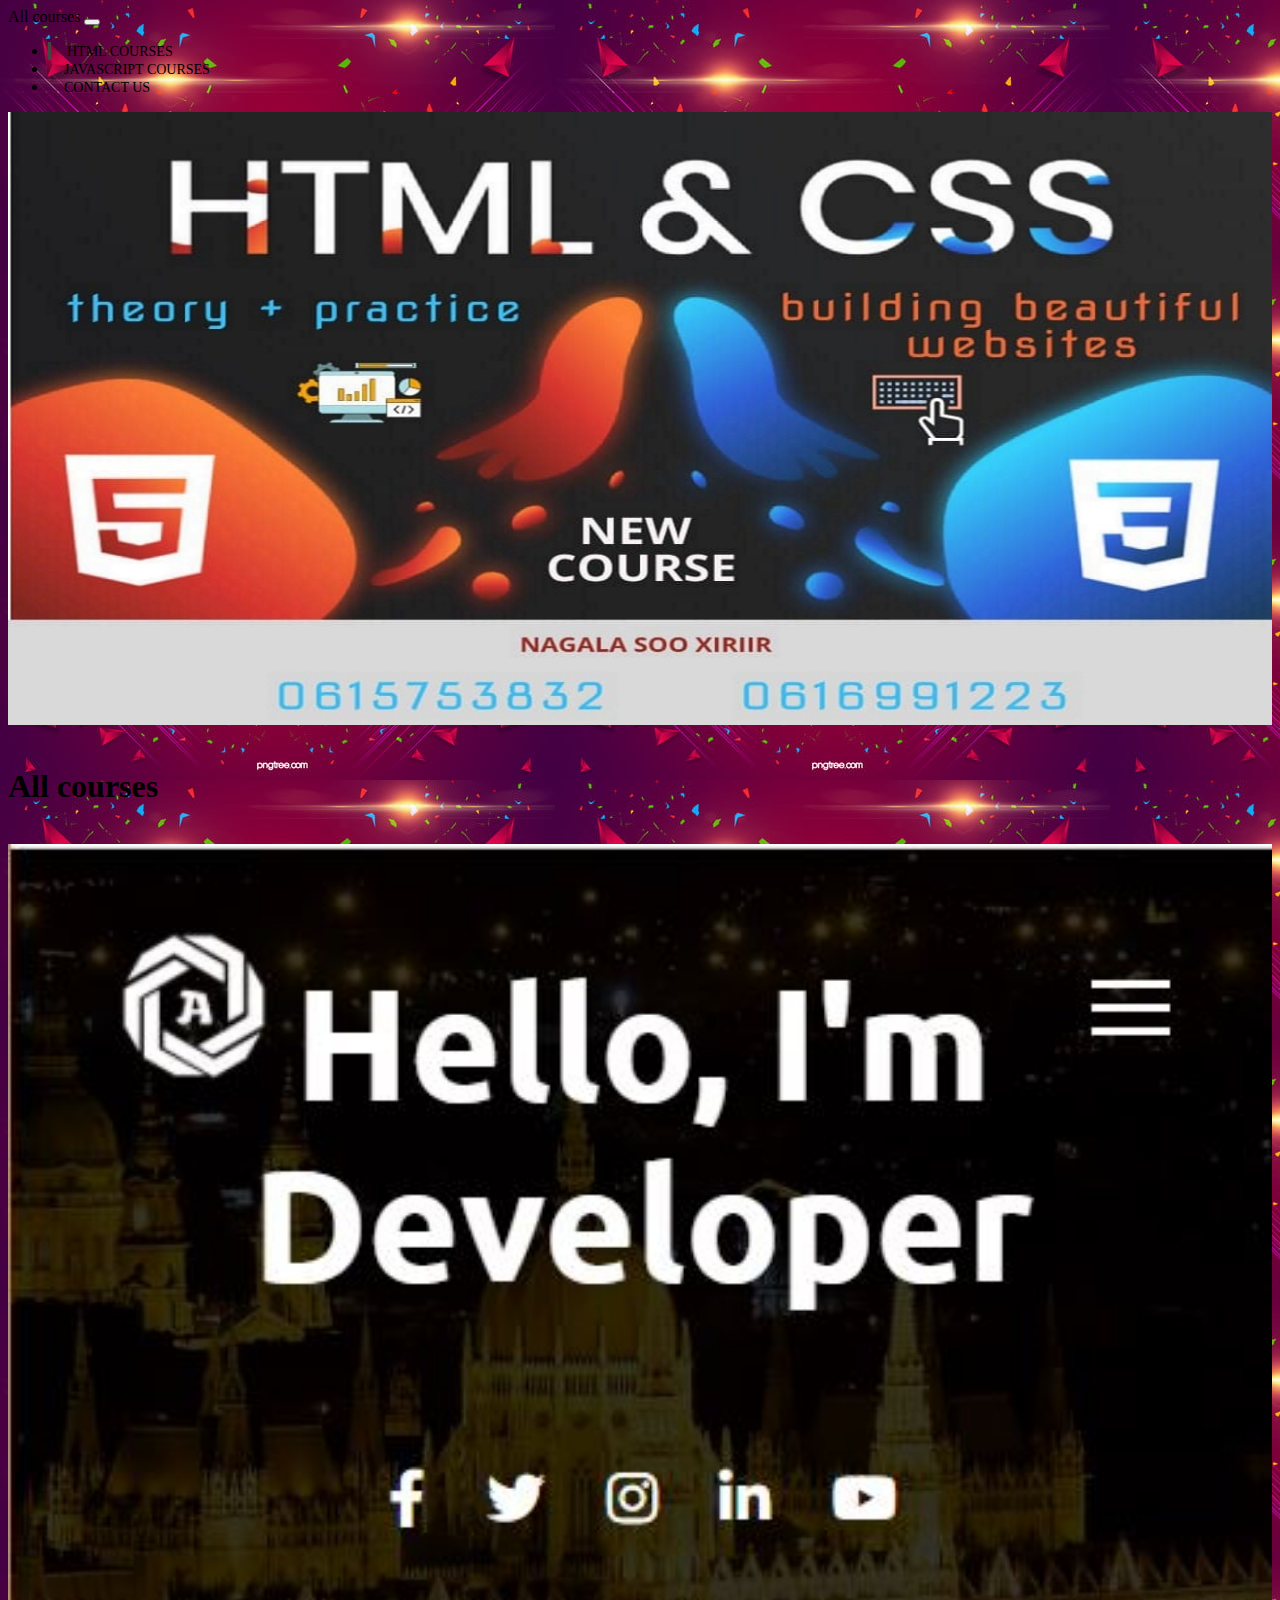
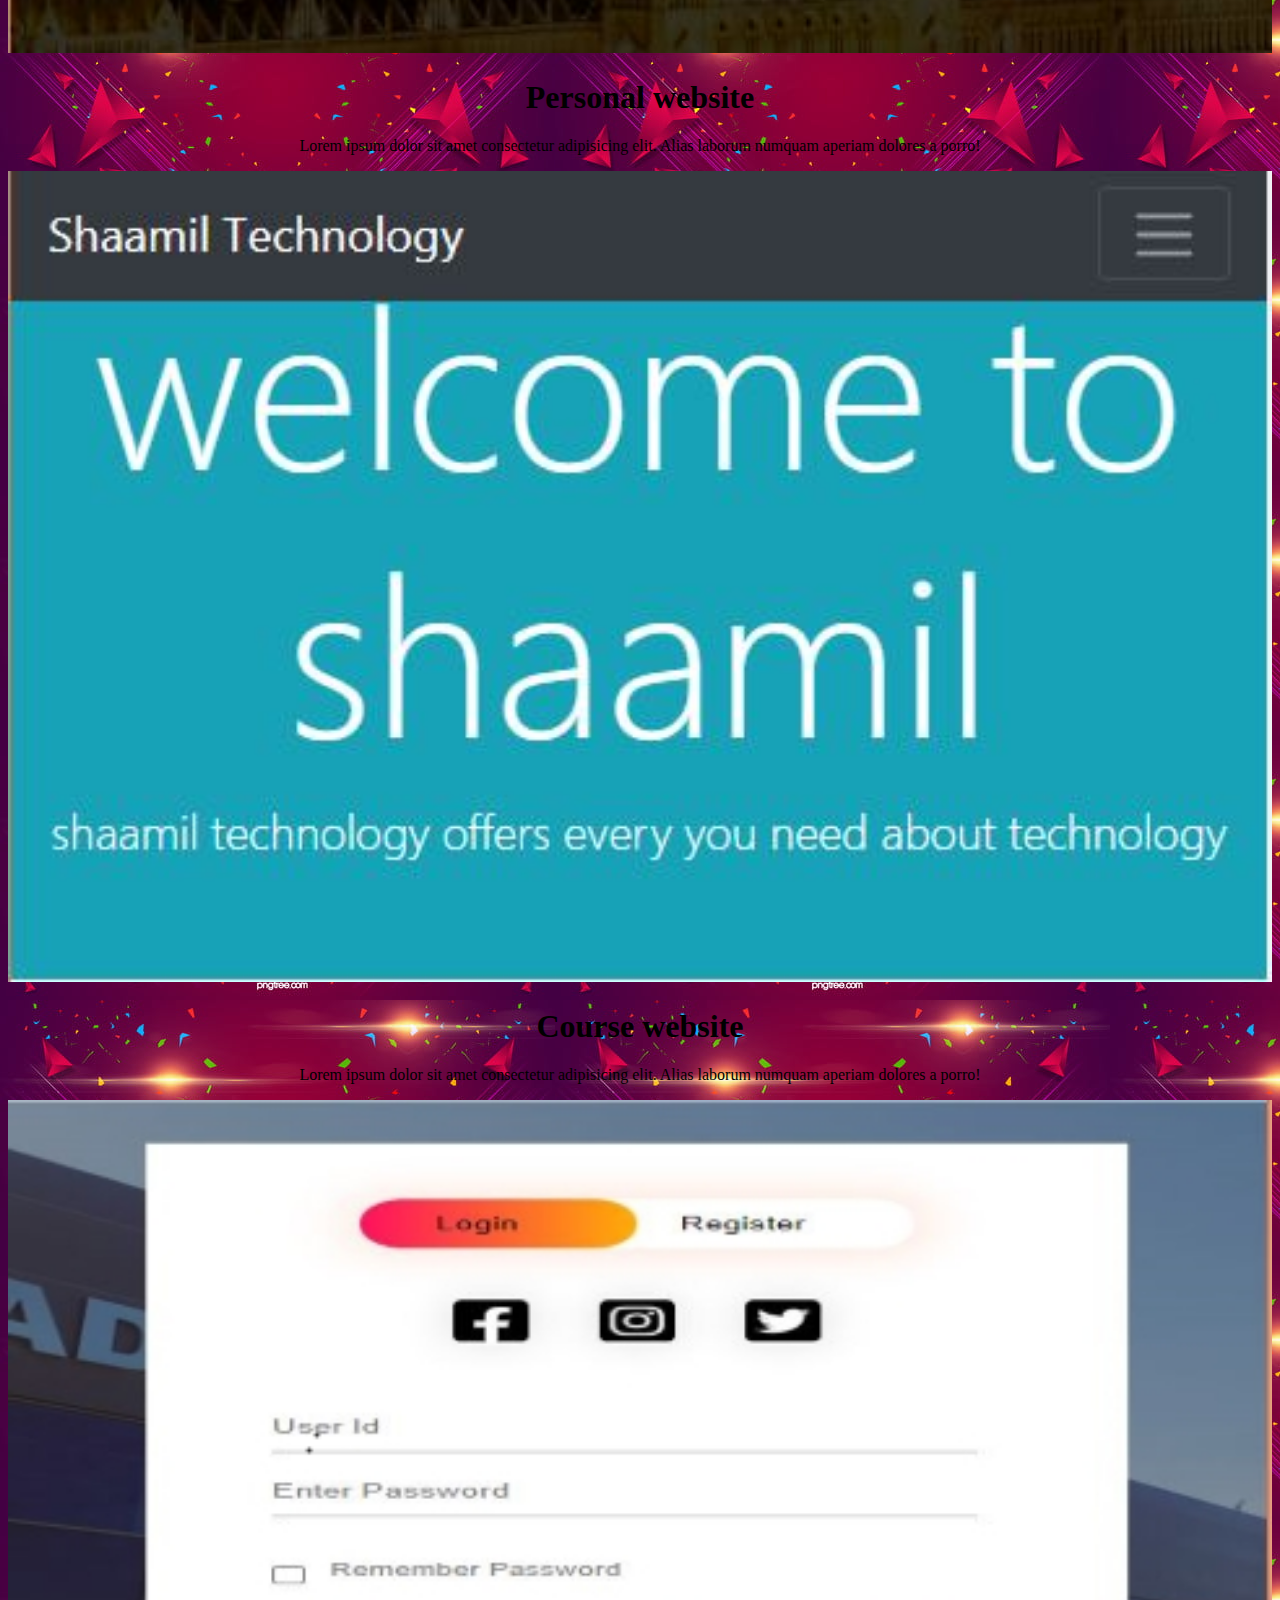
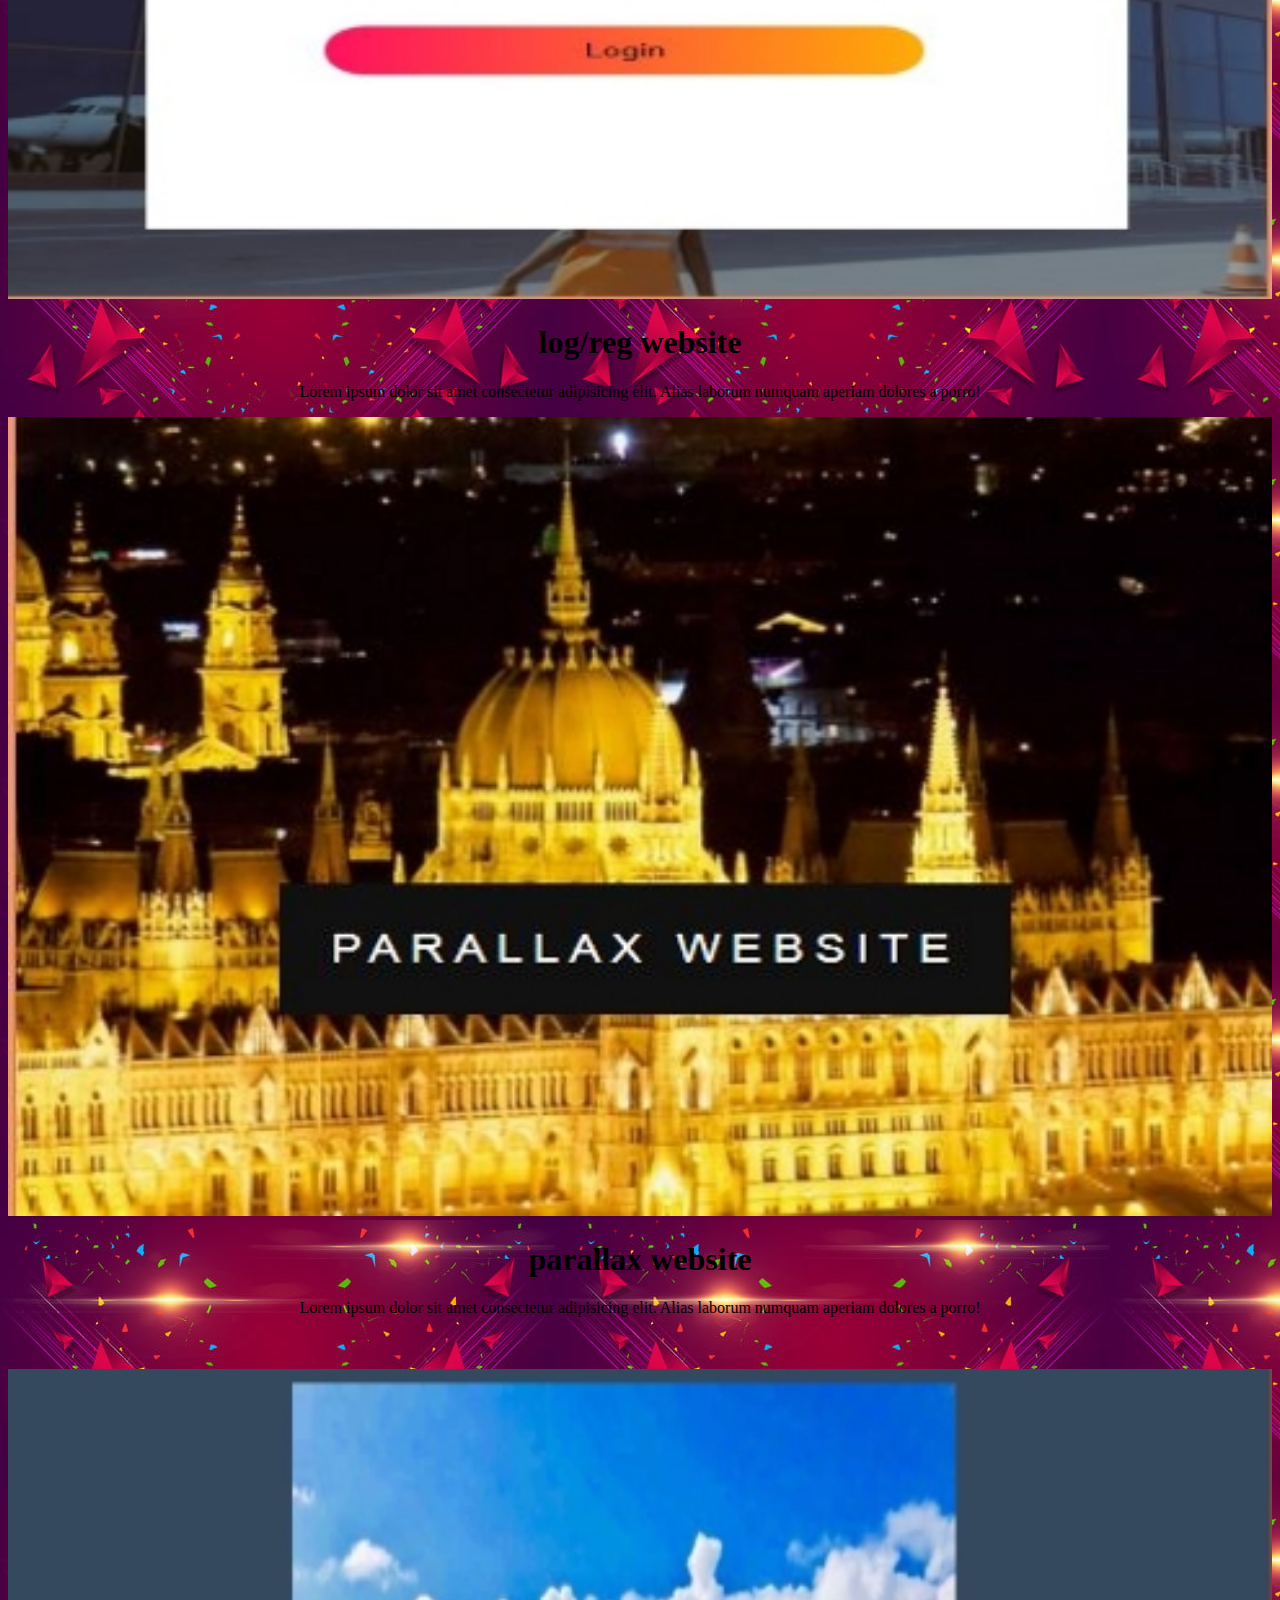
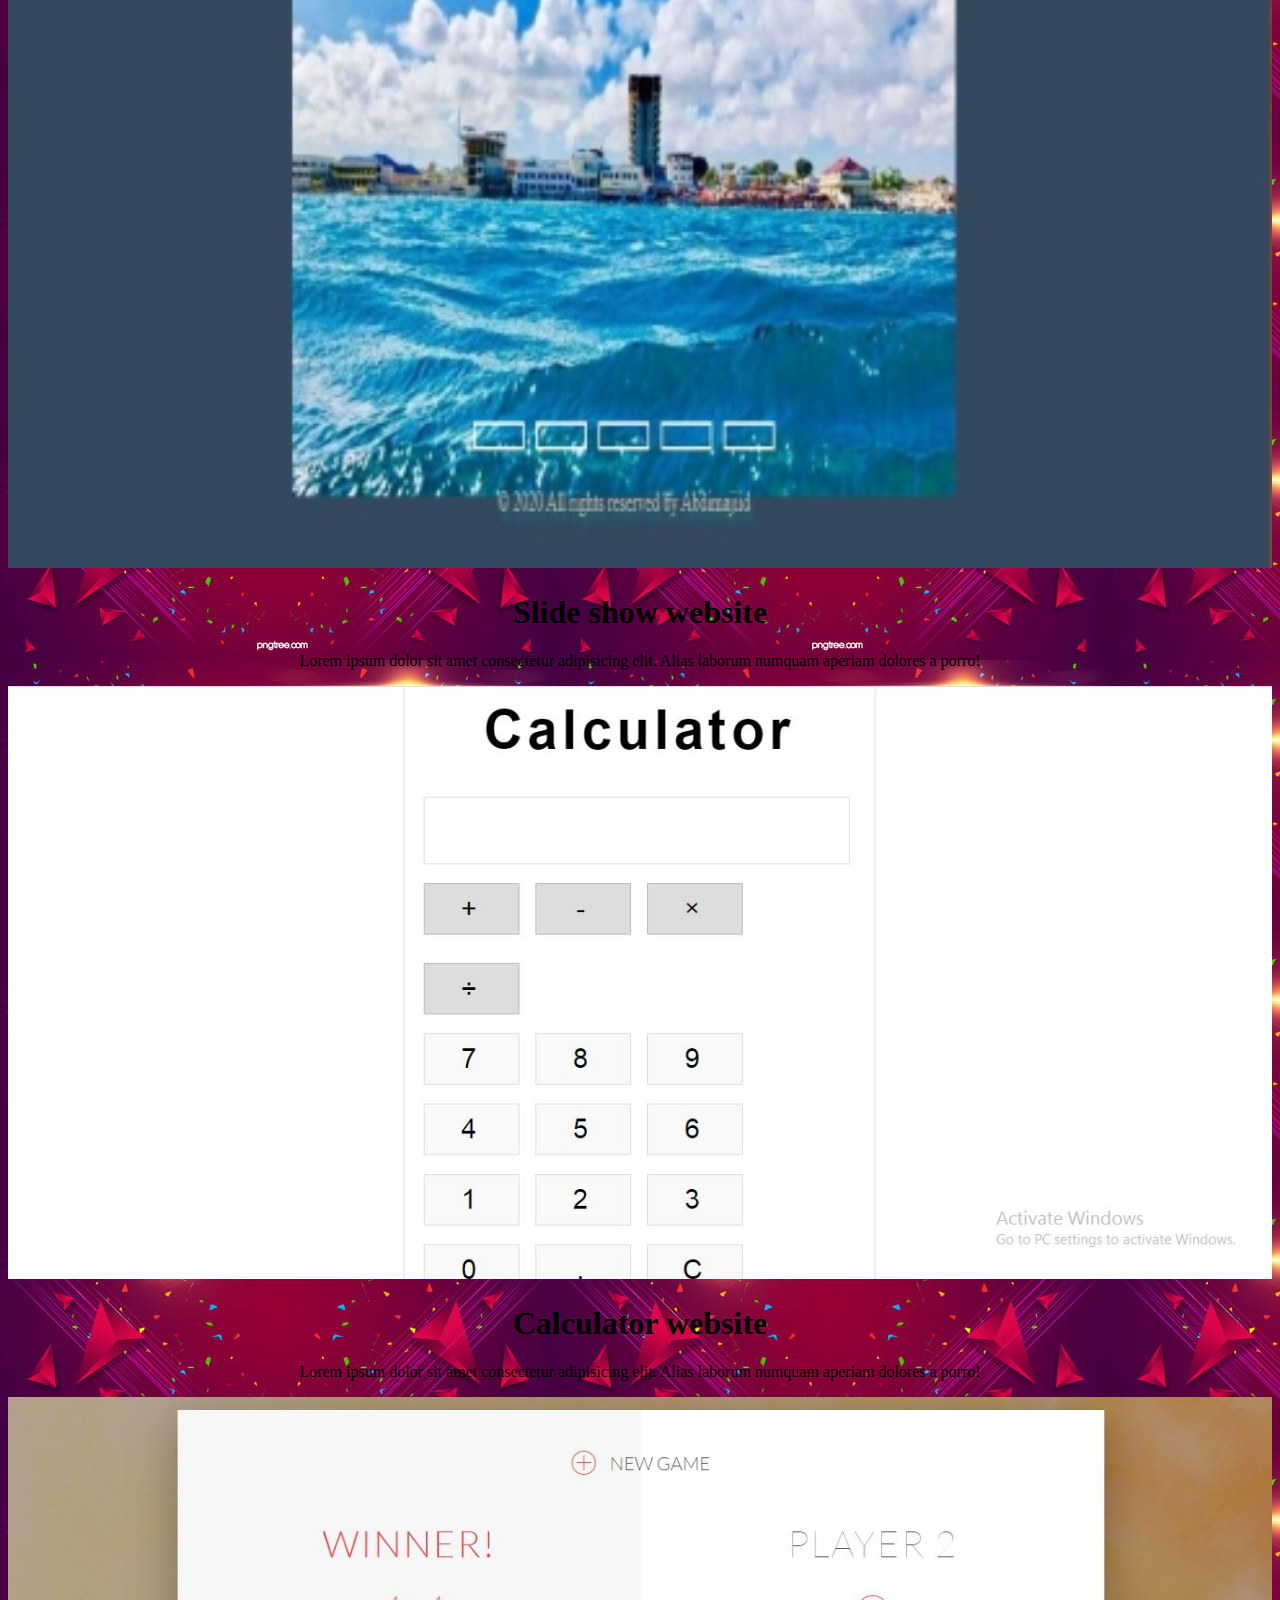
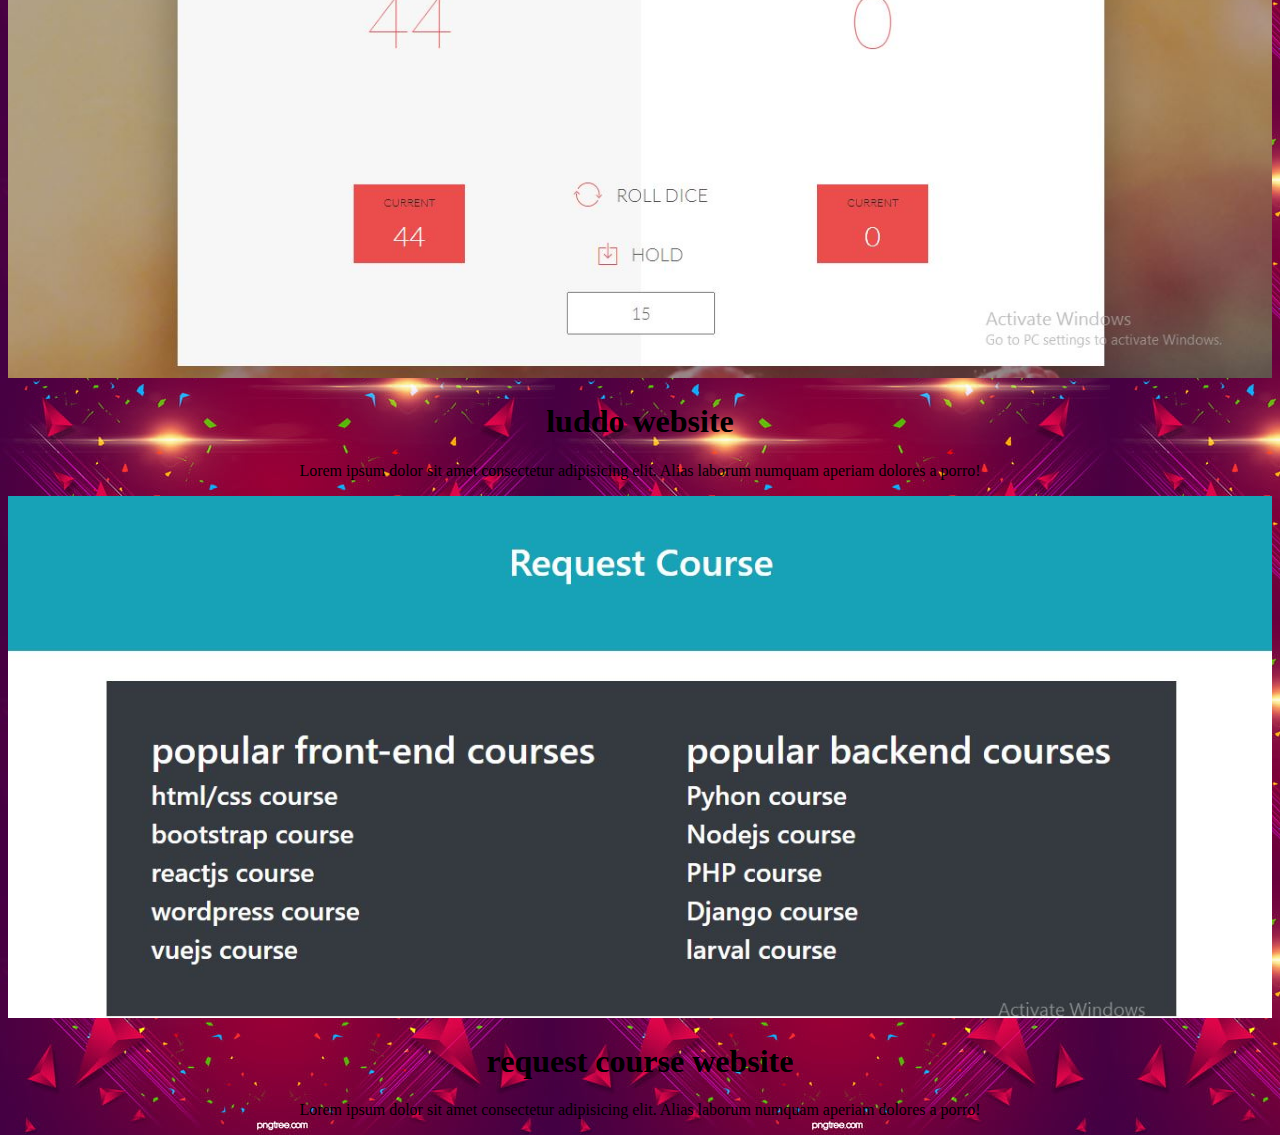
<file: index.html>
<!doctype html>
<html lang="en">
<head>
    <!-- Required meta tags -->
    <meta charset="utf-8">
    <meta name="viewport" content="width=device-width, initial-scale=1, shrink-to-fit=no">

    <!-- Bootstrap CSS -->
    <link rel="stylesheet" href="style.css"/>
    <link rel="stylesheet" href="https://cdn.jsdelivr.net/npm/bootstrap@4.5.3/dist/css/bootstrap.min.css" integrity="sha384-TX8t27EcRE3e/ihU7zmQxVncDAy5uIKz4rEkgIXeMed4M0jlfIDPvg6uqKI2xXr2" crossorigin="anonymous">

    <title>All Courses</title>
</head>
<body>
<nav class="navbar navbar-expand-sm navbar-dark bg-dark">
    <div class="container">
        <a href="index.html" class="navbar-brand">All courses</a>
        <button class="navbar-toggler" data-toggle="collapse" data-target="#navbarCollapse">
            <span class="navbar-toggler-icon"></span>
        </button>
        <div class="collapse navbar-collapse" id="navbarCollapse">
            <ul class="navbar-nav ml-auto">
                <li class="nav-item active">
                    <a href="htmlcss.html" class="nav-link">Html Courses</a>
                </li>
                <li class="nav-item">
                    <a href="javascriptcourse.html" class="nav-link">Javascript Courses</a>
                </li>
                <li class="nav-item">
                    <a href="services.html" class="nav-link">Contact us</a>
                </li>
            </ul>
        </div>
    </div>
</nav>
<div class="container-fluid">
    <img src="img/html%20css.jpg" class="imge-fluid"/>
</div>
<br>
<div class="jumbotron bg-info text-white text-center">
    <h1 class="display-1">All courses</h1>
</div>
    <br>
    <div class="container">
        <div class="row">
            <div class="col-md-3 py-4">
                <div class="card">
                    <a href="https://sopersonal-website.herokuapp.com/" target="_blank">
                        <img  class="card-img img-fluid" src="img/pwebsite.JPG"/>
                        <div class="card-body">
                            <h1 class="card-title">Personal website</h1>
                            <p>Lorem ipsum dolor sit amet consectetur adipisicing elit. Alias laborum numquam aperiam dolores a porro!</p>
                        </div>
                    </a>
                </div>
            </div>
            <div class="col-md-3 py-4">
                <div class="card">
                    <a href="https://course-webisite.herokuapp.com/" target="_blank">
                        <img  class="card-img img-fluid" src="img/courseWebsite.JPG"/>
                        <div class="card-body">
                            <h1 class="card-title">Course website</h1>
                            <p>Lorem ipsum dolor sit amet consectetur adipisicing elit. Alias laborum numquam aperiam dolores a porro!</p>
                        </div>
                    </a>
                </div>
            </div>
            <div class="col-md-3 py-4">
                <div class="card">
                    <a href="https://login-register12.herokuapp.com/" target="_blank">
                        <img  class="card-img img-fluid" src="img/login-register.JPG"/>
                        <div class="card-body">
                            <h1 class="card-title">log/reg website</h1>
                            <p>Lorem ipsum dolor sit amet consectetur adipisicing elit. Alias laborum numquam aperiam dolores a porro!</p>
                        </div>
                    </a>
                </div>
            </div>
            <div class="col-md-3 py-4">
                <div class="card">
                    <a href="https://parallax-website1.herokuapp.com/" target="_blank">
                        <img  class="card-img img-fluid" src="img/parallax.JPG"/>
                        <div class="card-body">
                            <h1 class="card-title">parallax website</h1>
                            <p>Lorem ipsum dolor sit amet consectetur adipisicing elit. Alias laborum numquam aperiam dolores a porro!</p>
                        </div>
                    </a>
                </div>
            </div>
        </div>
        <br>
        <br>
        <div class="row">
            <div class="col-md-3 py-4">
                <div class="card">
                    <a href="https://slideshow0-1.herokuapp.com/" target="_blank">
                        <img  class="card-img img-fluid" src="img/slideshow.JPG"/>
                        <div class="card-body">
                            <h1 class="card-title">Slide show website</h1>
                            <p>Lorem ipsum dolor sit amet consectetur adipisicing elit. Alias laborum numquam aperiam dolores a porro!</p>
                        </div>
                    </a>
                </div>
            </div>
            <div class="col-md-3 py-4">
                <div class="card">
                    <a href="https://calculatorwebsite.herokuapp.com/" target="_blank">
                        <img  class="card-img img-fluid" src="img/calculator.JPG"/>
                        <div class="card-body">
                            <h1 class="card-title">Calculator website</h1>
                            <p>Lorem ipsum dolor sit amet consectetur adipisicing elit. Alias laborum numquam aperiam dolores a porro!</p>
                        </div>
                    </a>
                </div>
            </div>
            <div class="col-md-3 py-4">
                <div class="card">
                    <a href="https://ludowebsite.herokuapp.com/" target="_blank">
                        <img  class="card-img img-fluid" src="img/lado.JPG"/>
                        <div class="card-body">
                            <h1 class="card-title">luddo website</h1>
                            <p>Lorem ipsum dolor sit amet consectetur adipisicing elit. Alias laborum numquam aperiam dolores a porro!</p>
                        </div>
                    </a>
                </div>
            </div>
            <div class="col-md-3 py-4">
                <div class="card">
                    <a href="https://requestcourse.herokuapp.com/" target="_blank">
                        <img  class="card-img img-fluid" src="img/requestCourse.JPG"/>
                        <div class="card-body">
                            <h1 class="card-title">request course website</h1>
                            <p>Lorem ipsum dolor sit amet consectetur adipisicing elit. Alias laborum numquam aperiam dolores a porro!</p>
                        </div>
                    </a>
                </div>
            </div>
        </div>
    </div>
    

<!-- Optional JavaScript; choose one of the two! -->

<!-- Option 1: jQuery and Bootstrap Bundle (includes Popper) -->
<script src="https://code.jquery.com/jquery-3.5.1.slim.min.js" integrity="sha384-DfXdz2htPH0lsSSs5nCTpuj/zy4C+OGpamoFVy38MVBnE+IbbVYUew+OrCXaRkfj" crossorigin="anonymous"></script>
<script src="https://cdn.jsdelivr.net/npm/bootstrap@4.5.3/dist/js/bootstrap.bundle.min.js" integrity="sha384-ho+j7jyWK8fNQe+A12Hb8AhRq26LrZ/JpcUGGOn+Y7RsweNrtN/tE3MoK7ZeZDyx" crossorigin="anonymous"></script>

<!-- Option 2: jQuery, Popper.js, and Bootstrap JS
<script src="https://code.jquery.com/jquery-3.5.1.slim.min.js" integrity="sha384-DfXdz2htPH0lsSSs5nCTpuj/zy4C+OGpamoFVy38MVBnE+IbbVYUew+OrCXaRkfj" crossorigin="anonymous"></script>
<script src="https://cdn.jsdelivr.net/npm/popper.js@1.16.1/dist/umd/popper.min.js" integrity="sha384-9/reFTGAW83EW2RDu2S0VKaIzap3H66lZH81PoYlFhbGU+6BZp6G7niu735Sk7lN" crossorigin="anonymous"></script>
<script src="https://cdn.jsdelivr.net/npm/bootstrap@4.5.3/dist/js/bootstrap.min.js" integrity="sha384-w1Q4orYjBQndcko6MimVbzY0tgp4pWB4lZ7lr30WKz0vr/aWKhXdBNmNb5D92v7s" crossorigin="anonymous"></script>
-->
</body>
</html>
</file>
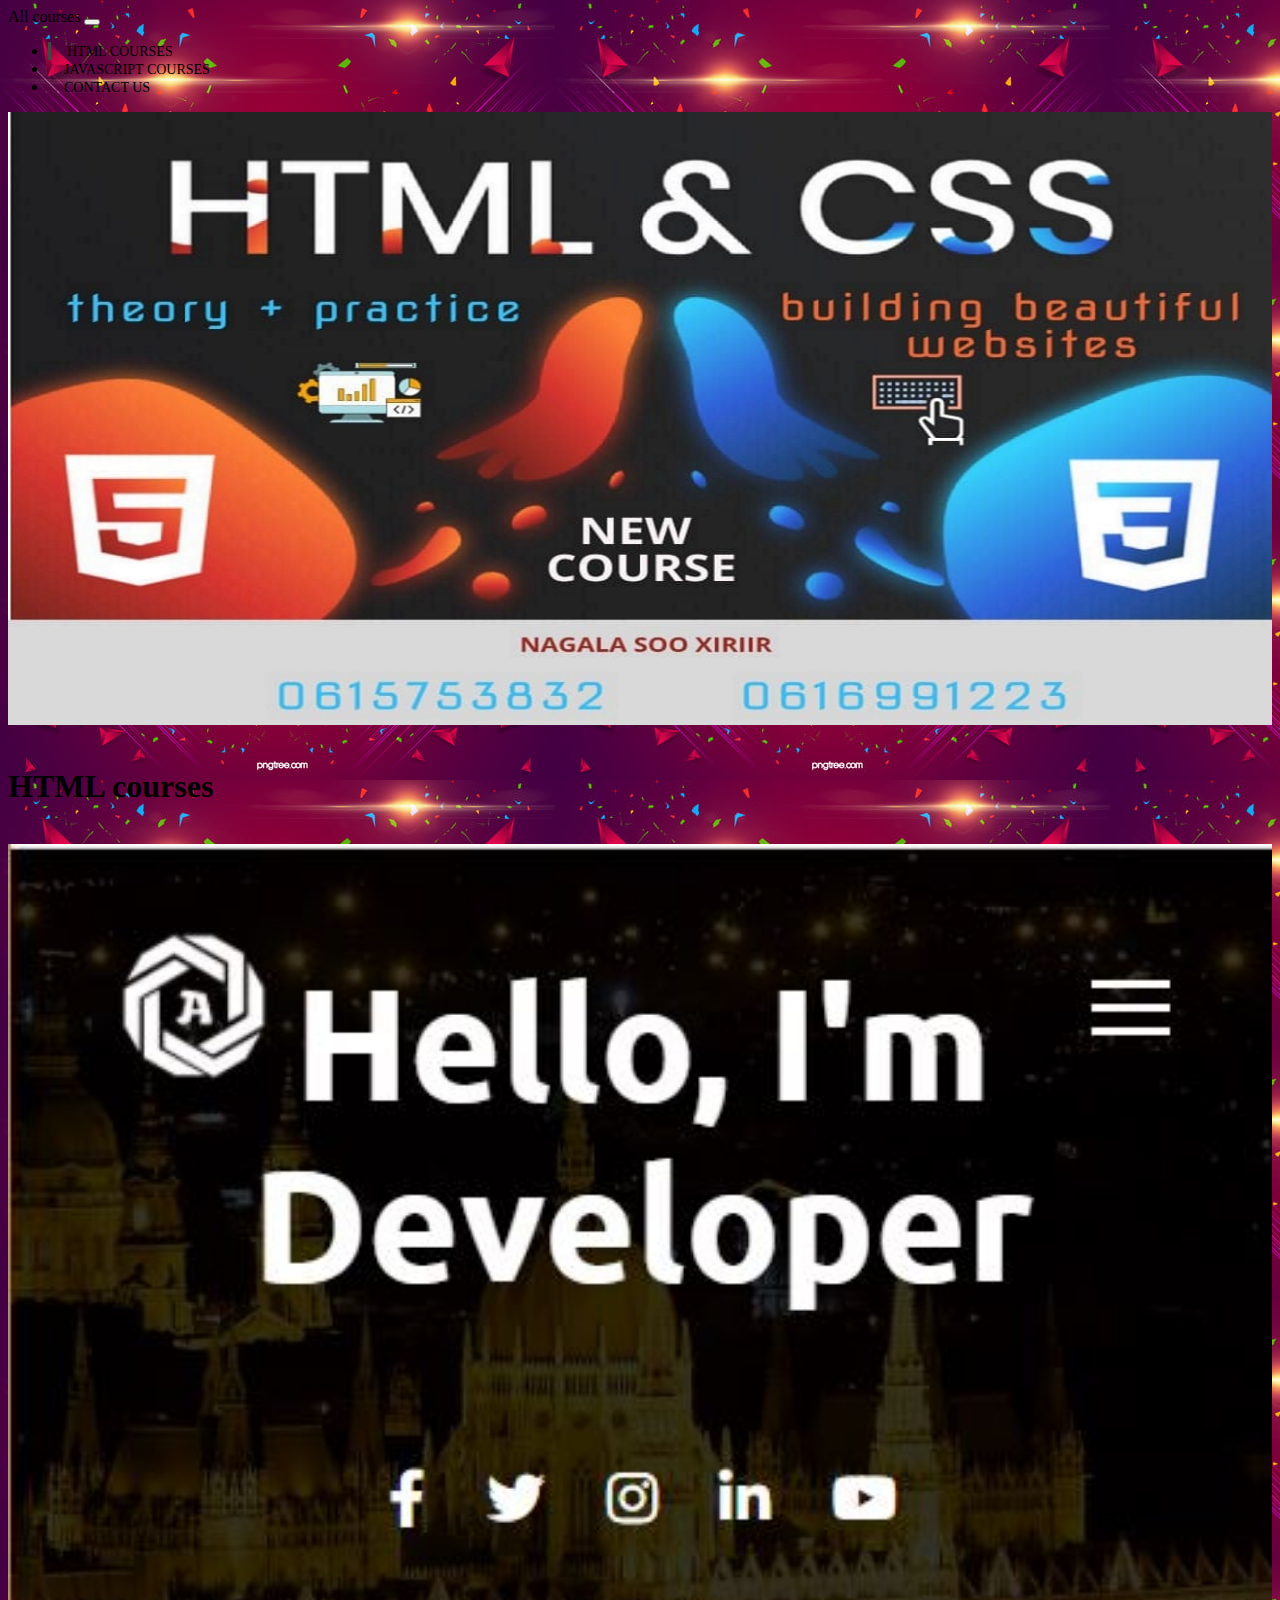
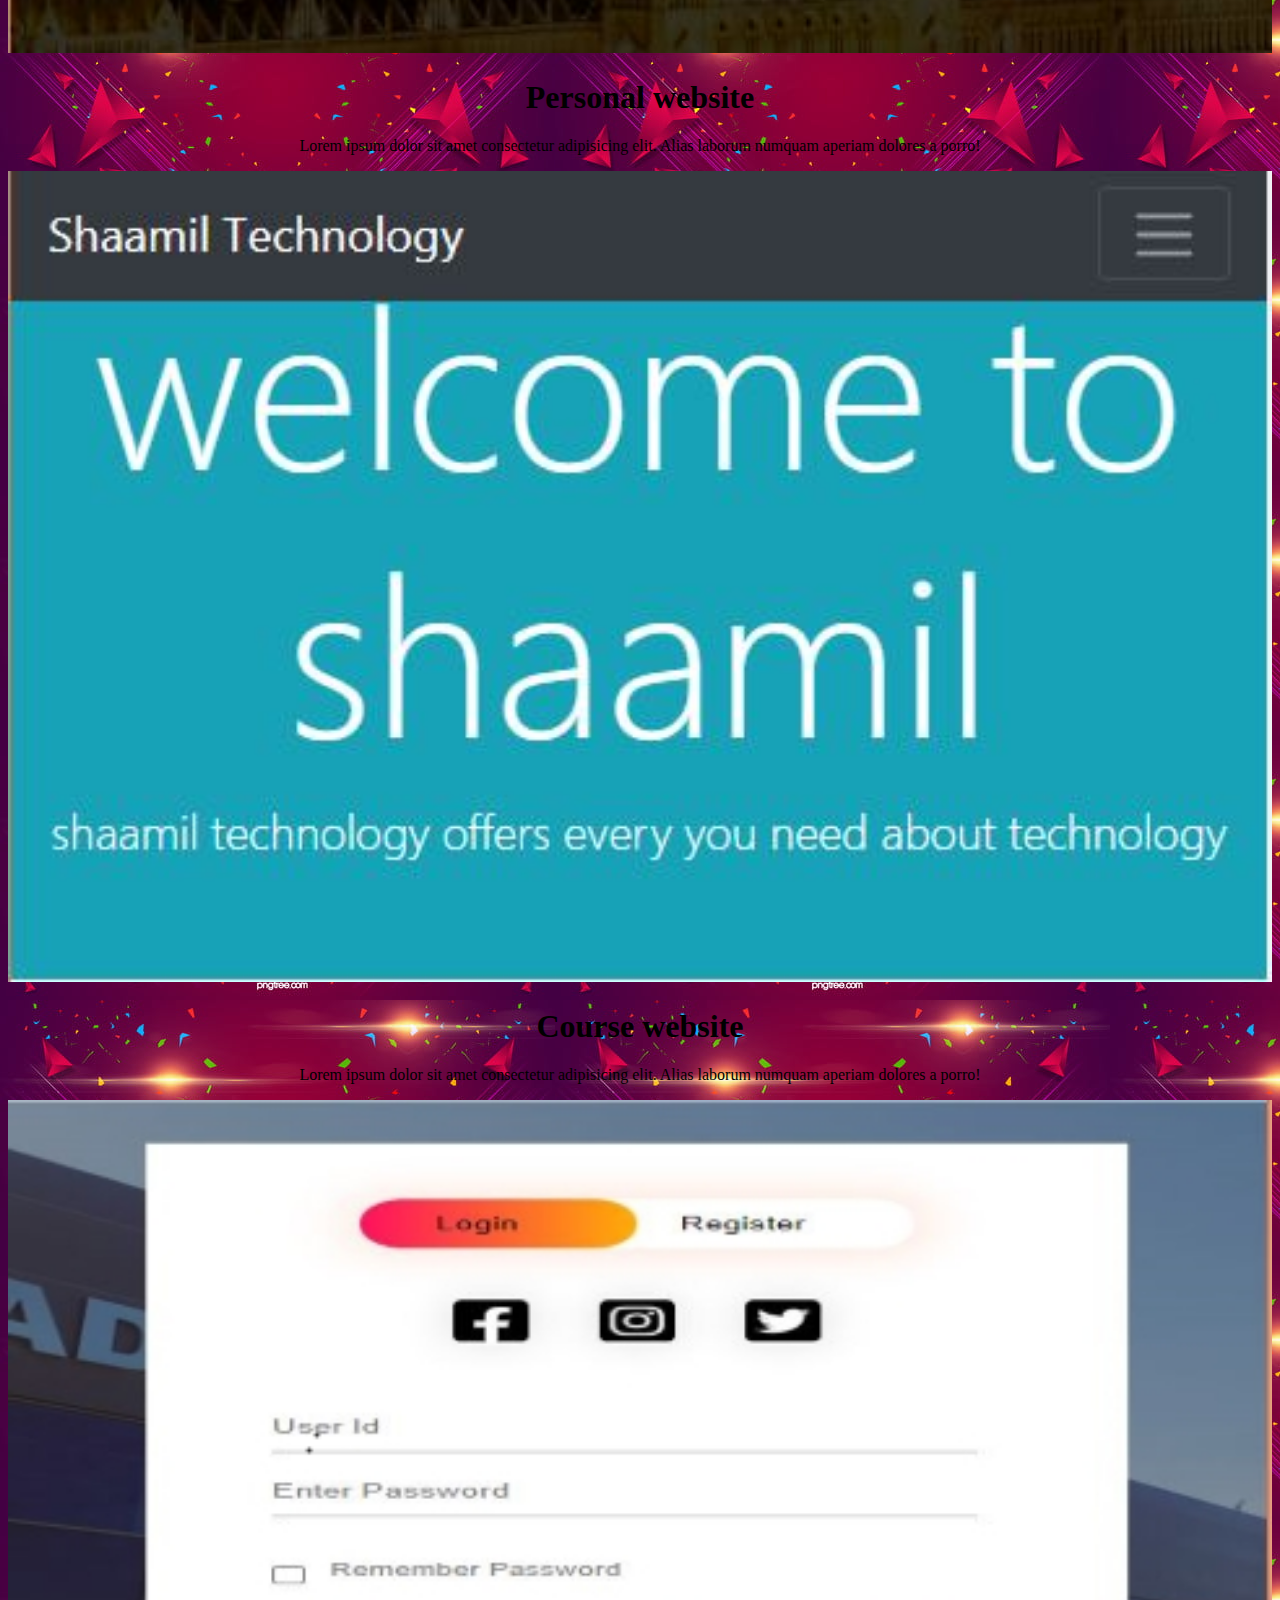
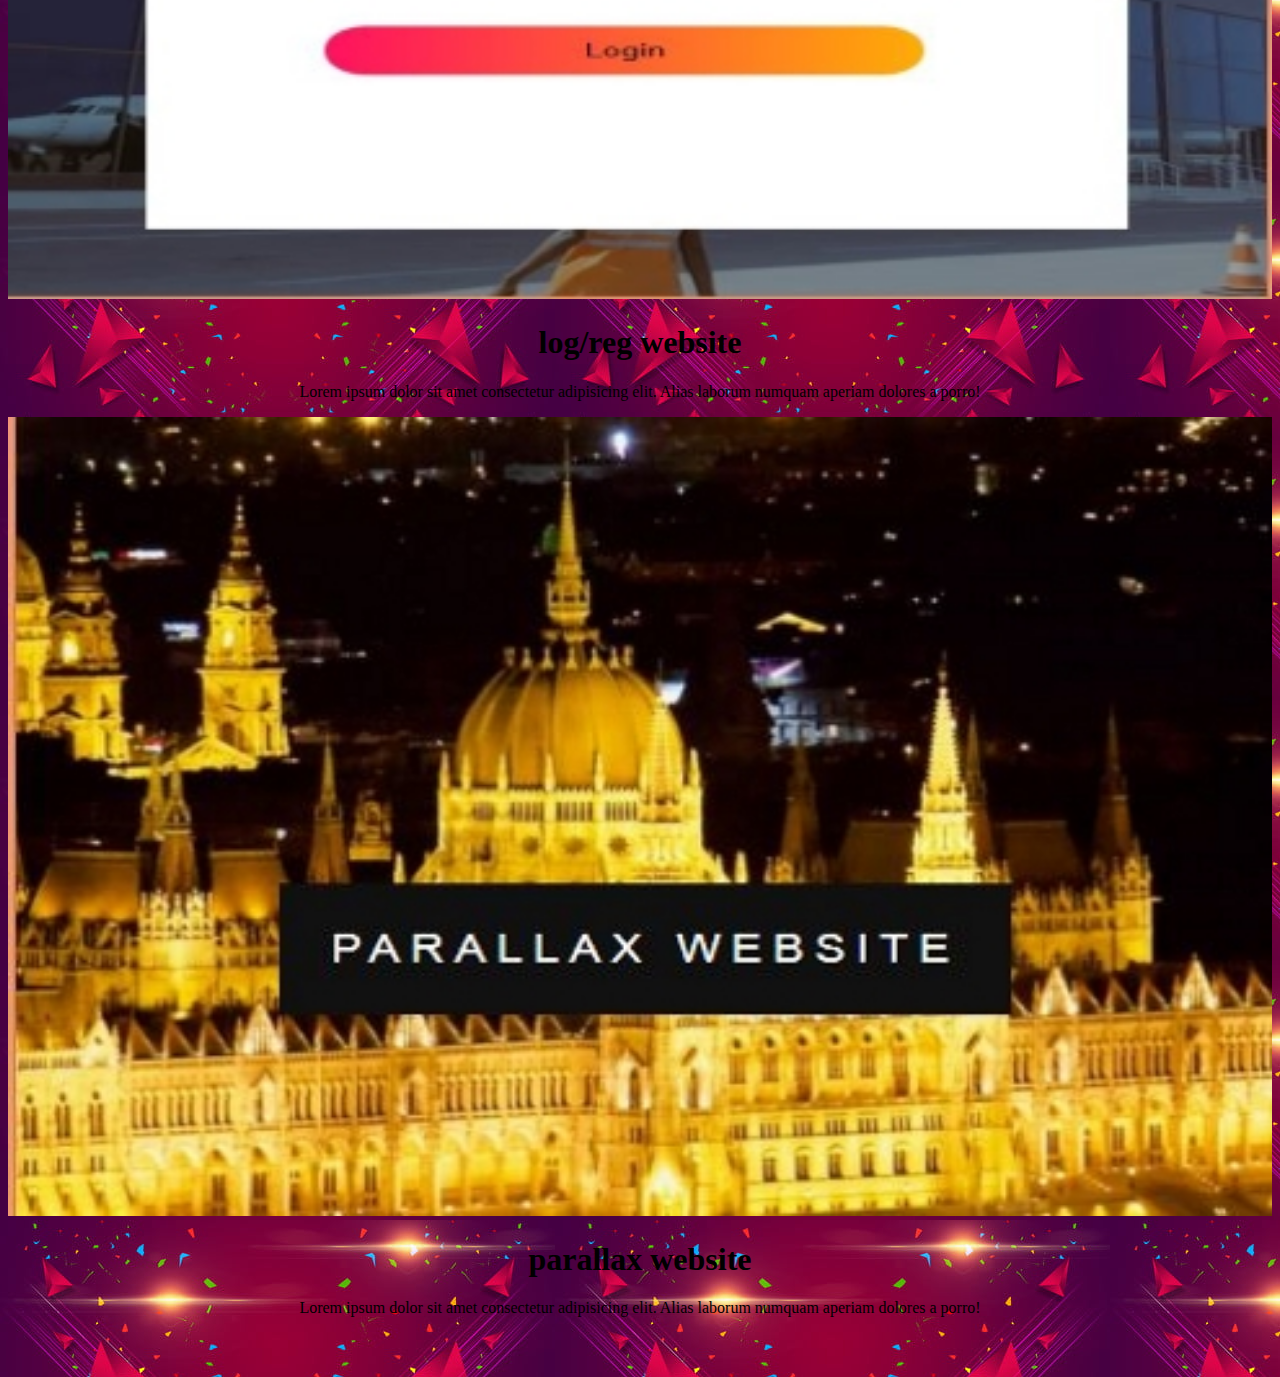
<file: htmlcss.html>
<!doctype html>
<html lang="en">
<head>
    <!-- Required meta tags -->
    <meta charset="utf-8">
    <meta name="viewport" content="width=device-width, initial-scale=1, shrink-to-fit=no">

    <!-- Bootstrap CSS -->
    <link rel="stylesheet" href="style.css">
    <link rel="stylesheet" href="https://cdn.jsdelivr.net/npm/bootstrap@4.5.3/dist/css/bootstrap.min.css" integrity="sha384-TX8t27EcRE3e/ihU7zmQxVncDAy5uIKz4rEkgIXeMed4M0jlfIDPvg6uqKI2xXr2" crossorigin="anonymous">

    <title>Html courses</title>
</head>
<body>
<nav class="navbar navbar-expand-sm navbar-dark bg-dark">
    <div class="container">
        <a href="index.html" class="navbar-brand">All courses</a>
        <button class="navbar-toggler" data-toggle="collapse" data-target="#navbarCollapse">
            <span class="navbar-toggler-icon"></span>
        </button>
        <div class="collapse navbar-collapse" id="navbarCollapse">
            <ul class="navbar-nav ml-auto">
                <li class="nav-item active">
                    <a href="htmlcss.html" class="nav-link">Html Courses</a>
                </li>
                <li class="nav-item">
                    <a href="javascriptcourse.html" class="nav-link">Javascript Courses</a>
                </li>
                <li class="nav-item">
                    <a href="services.html" class="nav-link">Contact us</a>
                </li>
            </ul>
        </div>
    </div>
</nav>
<div class="container-fluid">
    <img src="img/html%20css.jpg" class="imge-fluid"/>
</div>
<br>
<div class="jumbotron bg-info text-white text-center">
    <h1 class="display-1">HTML courses</h1>
</div>
<br>
<div class="container">
    <div class="row">
        <div class="col-md-3 py-4">
            <div class="card">
                <a href="https://sopersonal-website.herokuapp.com/" target="_blank">
                    <img  class="card-img img-fluid" src="img/pwebsite.JPG"/>
                    <div class="card-body">
                        <h1 class="card-title">Personal website</h1>
                        <p>Lorem ipsum dolor sit amet consectetur adipisicing elit. Alias laborum numquam aperiam dolores a porro!</p>
                    </div>
                </a>
            </div>
        </div>
        <div class="col-md-3 py-4">
            <div class="card">
                <a href="https://course-webisite.herokuapp.com/" target="_blank">
                    <img  class="card-img img-fluid" src="img/courseWebsite.JPG"/>
                    <div class="card-body">
                        <h1 class="card-title">Course website</h1>
                        <p>Lorem ipsum dolor sit amet consectetur adipisicing elit. Alias laborum numquam aperiam dolores a porro!</p>
                    </div>
                </a>
            </div>
        </div>
        <div class="col-md-3 py-4">
            <div class="card">
                <a href="https://login-register12.herokuapp.com/" target="_blank">
                    <img  class="card-img img-fluid" src="img/login-register.JPG"/>
                    <div class="card-body">
                        <h1 class="card-title">log/reg website</h1>
                        <p>Lorem ipsum dolor sit amet consectetur adipisicing elit. Alias laborum numquam aperiam dolores a porro!</p>
                    </div>
                </a>
            </div>
        </div>
        <div class="col-md-3 py-4">
            <div class="card">
                <a href="https://parallax-website1.herokuapp.com/" target="_blank">
                    <img  class="card-img img-fluid" src="img/parallax.JPG"/>
                    <div class="card-body">
                        <h1 class="card-title">parallax website</h1>
                        <p>Lorem ipsum dolor sit amet consectetur adipisicing elit. Alias laborum numquam aperiam dolores a porro!</p>
                    </div>
                </a>
            </div>
        </div>
    </div>
    <br>
    <br>
<!-- Optional JavaScript; choose one of the two! -->

<!-- Option 1: jQuery and Bootstrap Bundle (includes Popper) -->
<script src="https://code.jquery.com/jquery-3.5.1.slim.min.js" integrity="sha384-DfXdz2htPH0lsSSs5nCTpuj/zy4C+OGpamoFVy38MVBnE+IbbVYUew+OrCXaRkfj" crossorigin="anonymous"></script>
<script src="https://cdn.jsdelivr.net/npm/bootstrap@4.5.3/dist/js/bootstrap.bundle.min.js" integrity="sha384-ho+j7jyWK8fNQe+A12Hb8AhRq26LrZ/JpcUGGOn+Y7RsweNrtN/tE3MoK7ZeZDyx" crossorigin="anonymous"></script>

<!-- Option 2: jQuery, Popper.js, and Bootstrap JS
<script src="https://code.jquery.com/jquery-3.5.1.slim.min.js" integrity="sha384-DfXdz2htPH0lsSSs5nCTpuj/zy4C+OGpamoFVy38MVBnE+IbbVYUew+OrCXaRkfj" crossorigin="anonymous"></script>
<script src="https://cdn.jsdelivr.net/npm/popper.js@1.16.1/dist/umd/popper.min.js" integrity="sha384-9/reFTGAW83EW2RDu2S0VKaIzap3H66lZH81PoYlFhbGU+6BZp6G7niu735Sk7lN" crossorigin="anonymous"></script>
<script src="https://cdn.jsdelivr.net/npm/bootstrap@4.5.3/dist/js/bootstrap.min.js" integrity="sha384-w1Q4orYjBQndcko6MimVbzY0tgp4pWB4lZ7lr30WKz0vr/aWKhXdBNmNb5D92v7s" crossorigin="anonymous"></script>
-->
</body>
</html>
</file>
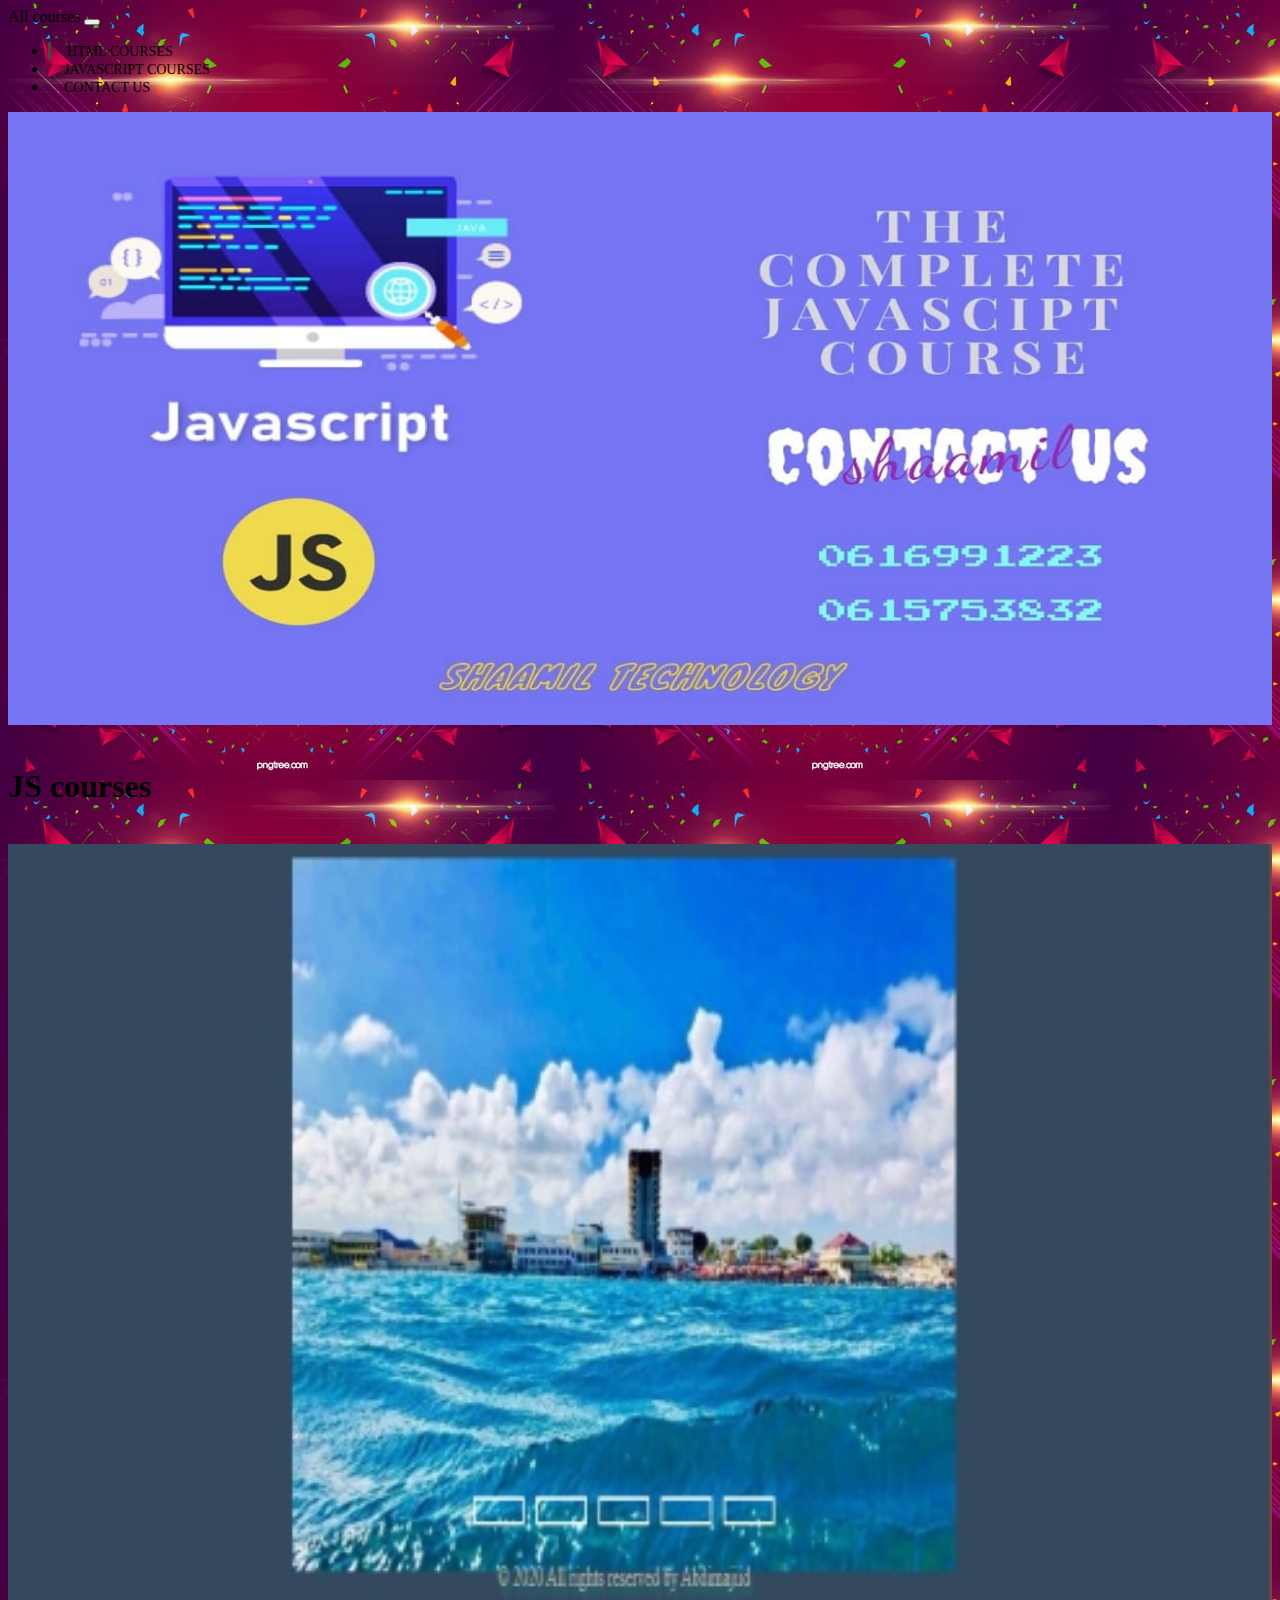
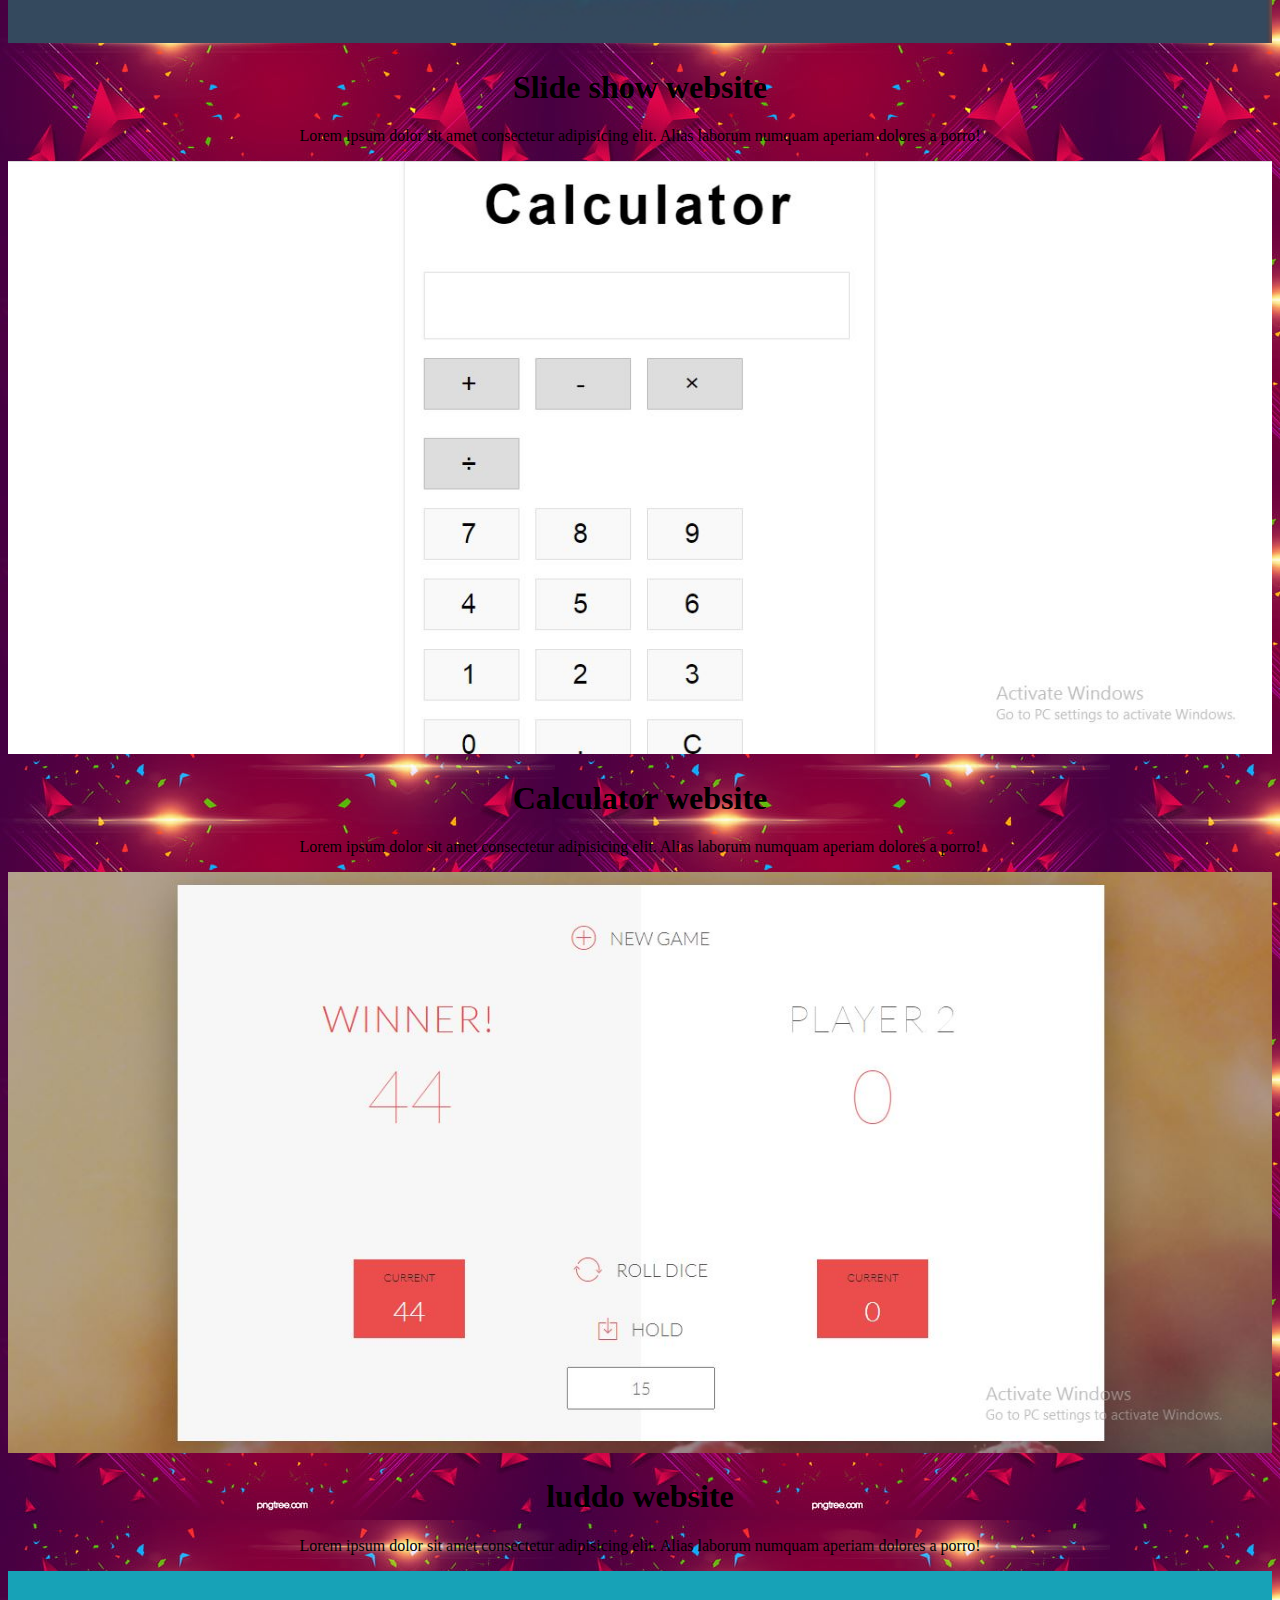
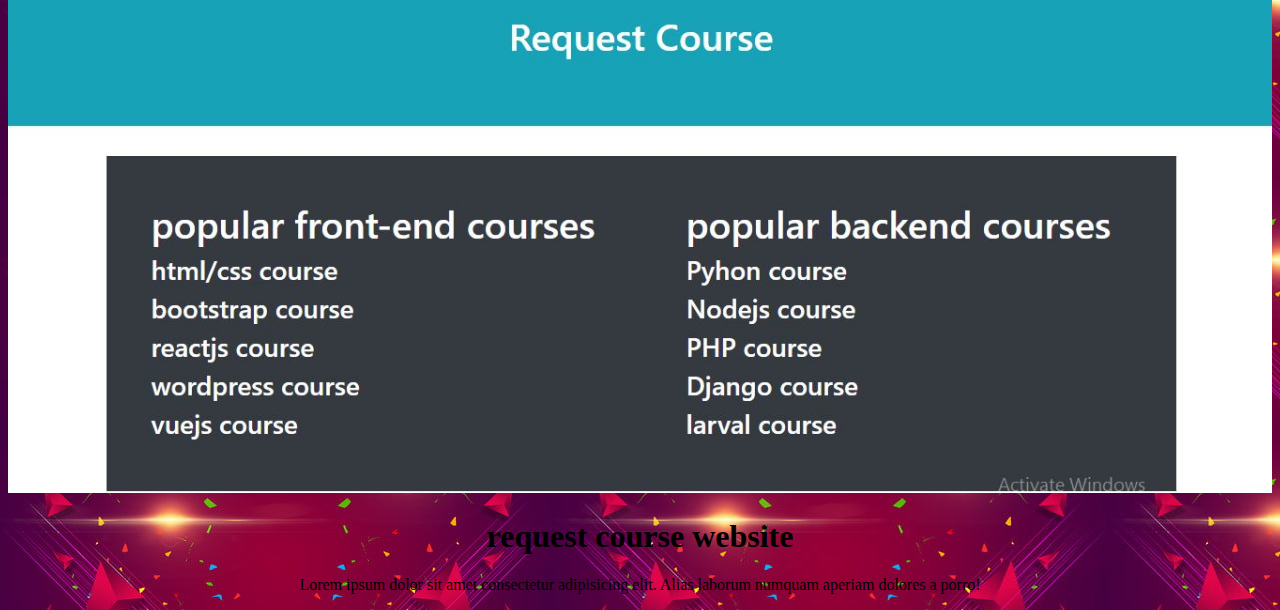
<file: javascriptcourse.html>
<!doctype html>
<html lang="en">
<head>
    <!-- Required meta tags -->
    <meta charset="utf-8">
    <meta name="viewport" content="width=device-width, initial-scale=1, shrink-to-fit=no">

    <!-- Bootstrap CSS -->
    <link rel="stylesheet" href="style.css"/>
    <link rel="stylesheet" href="https://cdn.jsdelivr.net/npm/bootstrap@4.5.3/dist/css/bootstrap.min.css" integrity="sha384-TX8t27EcRE3e/ihU7zmQxVncDAy5uIKz4rEkgIXeMed4M0jlfIDPvg6uqKI2xXr2" crossorigin="anonymous">

    <title>Javacript course</title>
</head>
<body>
<nav class="navbar navbar-expand-sm navbar-dark bg-dark">
    <div class="container">
        <a href="index.html" class="navbar-brand">All courses</a>
        <button class="navbar-toggler" data-toggle="collapse" data-target="#navbarCollapse">
            <span class="navbar-toggler-icon"></span>
        </button>
        <div class="collapse navbar-collapse" id="navbarCollapse">
            <ul class="navbar-nav ml-auto">
                <li class="nav-item active">
                    <a href="htmlcss.html" class="nav-link">Html Courses</a>
                </li>
                <li class="nav-item">
                    <a href="javascriptcourse.html" class="nav-link">Javascript Courses</a>
                </li>
                <li class="nav-item">
                    <a href="contactUs.html" class="nav-link">Contact us</a>
                </li>
            </ul>
        </div>
    </div>
</nav>


<div class="container-fluid">
    <img src="img/jacsriptimg.jpg" class="imge-fluid"/>
</div>
<br>
<div class="jumbotron bg-info text-white text-center">
    <h1 class="display-1">JS courses</h1>
</div>
<br>
<div class="container">
    <div class="row">
        <div class="col-md-3 py-4">
            <div class="card">
                <a href="https://slideshow0-1.herokuapp.com/" target="_blank">
                    <img  class="card-img img-fluid" src="img/slideshow.JPG"/>
                    <div class="card-body">
                        <h1 class="card-title">Slide show website</h1>
                        <p>Lorem ipsum dolor sit amet consectetur adipisicing elit. Alias laborum numquam aperiam dolores a porro!</p>
                    </div>
                </a>
            </div>
        </div>
        <div class="col-md-3 py-4">
            <div class="card">
                <a href="https://calculatorwebsite.herokuapp.com/" target="_blank">
                    <img  class="card-img img-fluid" src="img/calculator.JPG"/>
                    <div class="card-body">
                        <h1 class="card-title">Calculator website</h1>
                        <p>Lorem ipsum dolor sit amet consectetur adipisicing elit. Alias laborum numquam aperiam dolores a porro!</p>
                    </div>
                </a>
            </div>
        </div>
        <div class="col-md-3 py-4">
            <div class="card">
                <a href="https://ludowebsite.herokuapp.com/" target="_blank">
                    <img  class="card-img img-fluid" src="img/lado.JPG"/>
                    <div class="card-body">
                        <h1 class="card-title">luddo website</h1>
                        <p>Lorem ipsum dolor sit amet consectetur adipisicing elit. Alias laborum numquam aperiam dolores a porro!</p>
                    </div>
                </a>
            </div>
        </div>
        <div class="col-md-3 py-4">
            <div class="card">
                <a href="https://requestcourse.herokuapp.com/" target="_blank">
                    <img  class="card-img img-fluid" src="img/requestCourse.JPG"/>
                    <div class="card-body">
                        <h1 class="card-title">request course website</h1>
                        <p>Lorem ipsum dolor sit amet consectetur adipisicing elit. Alias laborum numquam aperiam dolores a porro!</p>
                    </div>
                </a>
            </div>
        </div>
    </div>
</div>
</div>
<!-- Optional JavaScript; choose one of the two! -->

<!-- Option 1: jQuery and Bootstrap Bundle (includes Popper) -->
<script src="https://code.jquery.com/jquery-3.5.1.slim.min.js" integrity="sha384-DfXdz2htPH0lsSSs5nCTpuj/zy4C+OGpamoFVy38MVBnE+IbbVYUew+OrCXaRkfj" crossorigin="anonymous"></script>
<script src="https://cdn.jsdelivr.net/npm/bootstrap@4.5.3/dist/js/bootstrap.bundle.min.js" integrity="sha384-ho+j7jyWK8fNQe+A12Hb8AhRq26LrZ/JpcUGGOn+Y7RsweNrtN/tE3MoK7ZeZDyx" crossorigin="anonymous"></script>

<!-- Option 2: jQuery, Popper.js, and Bootstrap JS
<script src="https://code.jquery.com/jquery-3.5.1.slim.min.js" integrity="sha384-DfXdz2htPH0lsSSs5nCTpuj/zy4C+OGpamoFVy38MVBnE+IbbVYUew+OrCXaRkfj" crossorigin="anonymous"></script>
<script src="https://cdn.jsdelivr.net/npm/popper.js@1.16.1/dist/umd/popper.min.js" integrity="sha384-9/reFTGAW83EW2RDu2S0VKaIzap3H66lZH81PoYlFhbGU+6BZp6G7niu735Sk7lN" crossorigin="anonymous"></script>
<script src="https://cdn.jsdelivr.net/npm/bootstrap@4.5.3/dist/js/bootstrap.min.js" integrity="sha384-w1Q4orYjBQndcko6MimVbzY0tgp4pWB4lZ7lr30WKz0vr/aWKhXdBNmNb5D92v7s" crossorigin="anonymous"></script>
-->
</body>
</html>
</file>
<file: style.css>
body {
    overflow-x: hidden;
    background-image: url("./img/bg.jpg");
}
h1{
    color: black;
}

a {
    text-decoration: none;
    color: white;
}
a:link, a:visited, a:visited,a:active,h1:hover{
    color: black;
    text-align: center;
    text-decoration: none;
}
a:hover, a:active {
    text-decoration: none;
    color: black;
}
.navbar .nav-link {
    font-size: 14px;
    text-transform: uppercase;
    padding-left: 1rem !important;
    padding-right: 1rem !important;
}

.navbar .nav-item.active {
    border-left: #444 3px solid;
}
#prev,#next{
    background-color: black;
}
.carousel-item {
    height: 450px;
}

.carousel-image-1 {
    background: url('./img/image4.jpg');
    background-size: cover;
}
img{
    width: 100%;
    height: 100%;
}
.carousel-image-2 {
    background: url('./img/image2.jpg');
    background-size: cover;
}

.carousel-image-3 {
    background: url('./img/image3.jpg');
    background-size: cover;
}
.carousel-image-4 {
    background: url('./img/image1.jpg');
    background-size: cover;
}
.carousel-image-5 {
    background: url('./img/requestCourse.JPG');
    background-size: cover;
}
</file>
